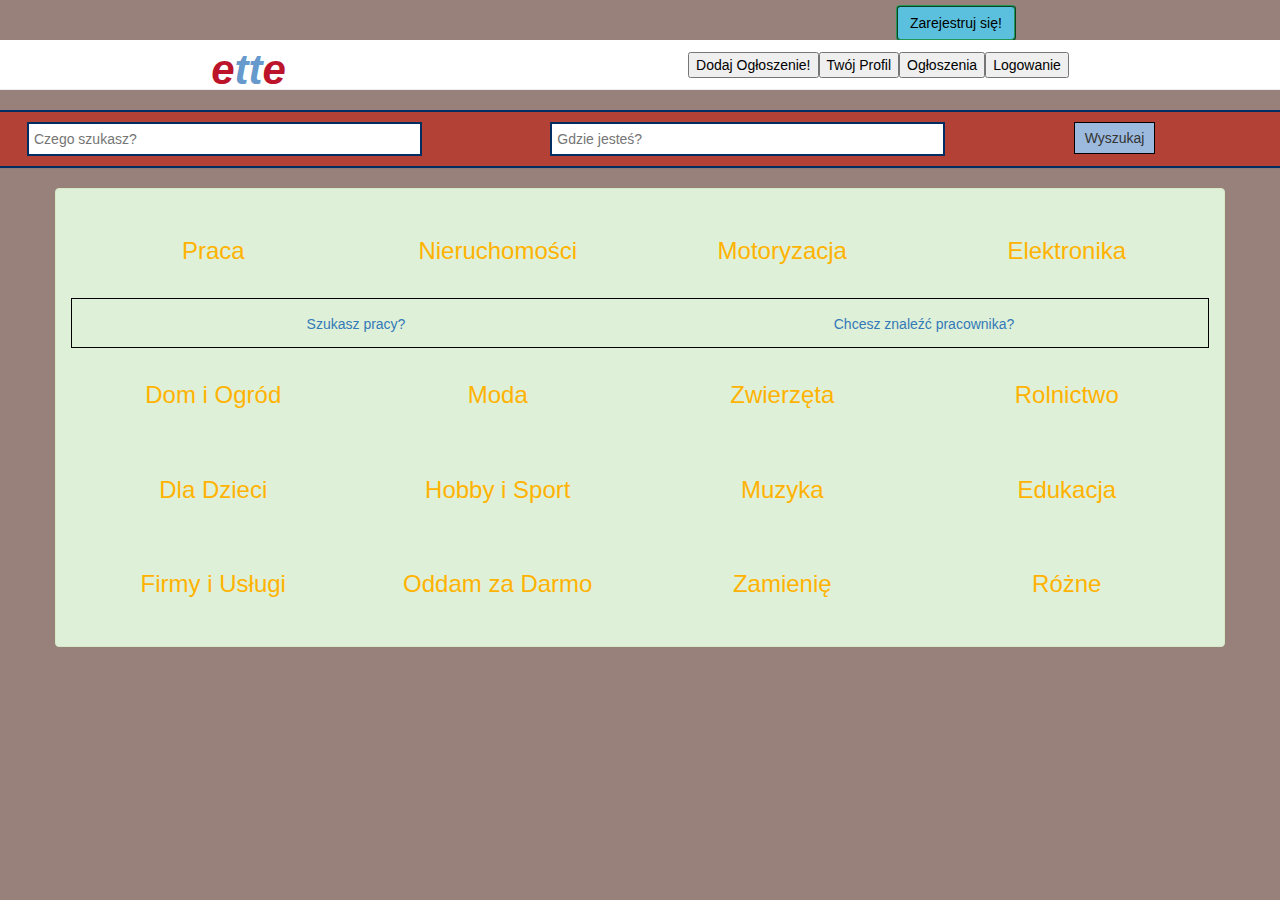
<file: index.html>
﻿<!DOCTYPE html>
<html>

<head>
  <title>  ette </title>
  <!-- BOOTSRAP & STUFF-->
  <link rel="stylesheet" href="https://maxcdn.bootstrapcdn.com/bootstrap/3.3.7/css/bootstrap.min.css">
  <script src="https://ajax.googleapis.com/ajax/libs/jquery/3.3.1/jquery.min.js"></script>
  <script src="https://maxcdn.bootstrapcdn.com/bootstrap/3.3.7/js/bootstrap.min.js"></script>
  <meta name="viewport" content="width=device-width, initial-scale=1">
  <!-- Back to normie bs -->
  <link rel="stylesheet" href="style.css">
  <link rel="stylesheet" href="index.css">
  <meta charset="utf-8">

  <meta name="viewport" content="width=device-width, initial-scale=1.0">
  <!-- Dropdown Script -->
  <script type="text/javascript" src="//ajax.googleapis.com/ajax/libs/jquery/1.10.2/jquery.min.js"></script>
</head>

<body>



  <a href="Register.html" class="btn btn-info btnhead register"  role="button">
    Zarejestruj się! </a>

<div = 'container'>

  <div class = "flexnav page-header">

      <div class =" logo">
        <a class="spanhelp" href="index.html" >
          <span style="color: #bc152b; ">e</span><!--
          --><span style="color: #6699cc; ">tt</span><!--
          --><span style="color: #bc152b; ">e</span>
         </a>
      </div>
      <div class="flexbtngrp ">
          <button> <a class="navA" href="AnnounAdd.html">Dodaj Ogłoszenie!</a> </button>
          <button> <a class="navA" href="Account.html">Twój Profil</a> </button>
          <button> <a class="navA" href="index.html">Ogłoszenia </a> </button>
          <button> <a class="navA" data-toggle="modal" data-target="#Login">Logowanie</a> </button>
      </div>


    </div>


    <!-- Modal -->
<div class="modal fade" id="Login" role="dialog">
<div class="modal-dialog">

<!-- Modal content-->
<div class="modal-content">
<div class="modal-header">
<button type="button" class="close" data-dismiss="modal">&times;</button>
<h4 class="modal-title">
  <div class =" logo-login">
    Logowanie w
    <a class="spanhelp" href="index.html" >
      <span style="color: #bc152b; ">e</span><!--
      --><span style="color: #6699cc; ">tt</span><!--
      --><span style="color: #bc152b; ">e</span>
     </a>
  </div>
</h4>
</div>
              <div class="modal-body">
               <form action="php/login.php" method="post">
                  Login / Email :<br>
                  <input type="text" name="login"><br>
                  Hasło :<br>
                  <input type="password" name="password"><br><br>
                  <input type="submit" value="Zaloguj">
                </form>
              </div>
<div class="modal-footer">
</div>
Testing
</div>

</div>
</div>


<!-- Modal END-->

<script>
function toggle_div_visibility(id)	{

	var divele = document.getElementById(id);

	if(divele.style.display == 'none')
			divele.style.display = 'flex';

	else
		divele.style.display = 'none';

}
</script>




        <div class = "panel panel-search row">
            <form>
                <div class="col-sm-5">
                  <input type="text" placeholder="Czego szukasz?" name="search"> </div>
                <div class="col-sm-5">
                  <input type="text" placeholder="Gdzie jesteś?" name="localisation"> </div>
                <div class="col-sm-2 ">
                  <input class="search" type="submit" value="Wyszukaj"> </div>
	    </form>
        </div>

        <div class="alert alert-success container">
          <!-- Wyróżnione -->

          <!-- Pierwszy Rząd -->
            <div class="box">
              <div class="categorybox">
                  <a onclick="toggle_div_visibility('praca');" class="categoryA" href="#">Praca </a>
              </div>
              <div class="categorybox">
                <a class="categoryA" href="php/search.php?kat=nieruchomości">Nieruchomości </a>
              </div>
              <div class="categorybox">
                  <a class="categoryA" href="php/search.php?kat=motoryzacja"> Motoryzacja </a>
              </div>
              <div class="categorybox">
                  <a class="categoryA" href="php/search.php?kat=elektronika"> Elektronika </a>
              </div>
            </div>
            <div class="hiddenbox" id="praca">
              <div class="pracabox">
                <a href="#"> Szukasz pracy? </a>
              </div>
              <div class="pracabox">
                <a href="#"> Chcesz znaleźć pracownika? </a>
              </div>
            </div>
            <!-- Drugi Rząd -->
            <div class="box">
              <div class="categorybox">
                  <a class="categoryA" href="php/search.php?kat=domiogrod"> Dom i Ogród </a>
              </div>
              <div class="categorybox">
                  <a class="categoryA" href="php/search.php?kat=moda"> Moda </a>
              </div>
              <div class="categorybox">
                  <a class="categoryA" href="php/search.php?kat=zwierzeta"> Zwierzęta </a>
              </div>
              <div class="categorybox">
                  <a class="categoryA" href="php/search.php?kat=rolnictwo"> Rolnictwo </a>
              </div>
            </div>
            <!-- Trzeci Rząd -->
            <div class="box">
              <div class="categorybox">
                  <a class="categoryA" href="php/search.php?kat=dzieci"> Dla Dzieci </a>
              </div>
              <div class="categorybox">
                  <a class="categoryA" href="php/search.php?kat=hobbyisport"> Hobby i Sport </a>
              </div>
              <div class="categorybox">
                  <a class="categoryA" href="php/search.php?kat=muzyka"> Muzyka </a>
              </div>
              <div class="categorybox">
                <a class="categoryA" href="php/search.php?kat=edukacja"> Edukacja </a>
              </div>
            </div>
            <!-- Czwarty Rząd -->
            <div class="box">
              <div class="categorybox">
                <a class="categoryA" href="php/search.php?kat=firmyiuslugi"> Firmy i Usługi </a>
              </div>
              <div class="categorybox">
                <a class="categoryA" href="php/search.php?kat=free"> Oddam za Darmo </a>
              </div>
              <div class="categorybox">
                <a class="categoryA" href="php/search.php?kat=zamienie"> Zamienię </a>
              </div>
              <div class="categorybox">
                <a class="categoryA" href="php/search.php?kat=rozne"> Różne </a>
              </div>
            </div>

        </div>



    </div>





</body>

</html>
</file>
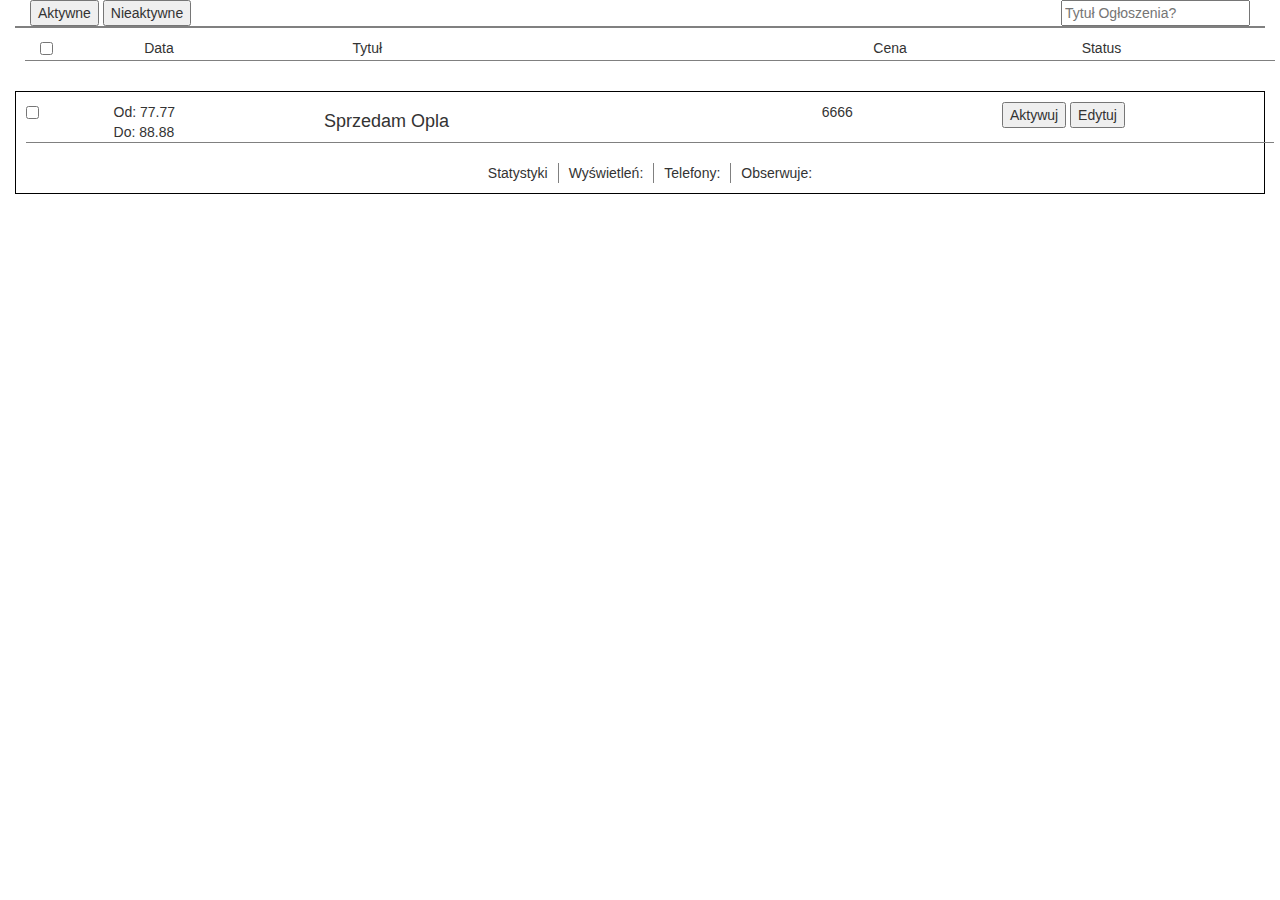
<file: adds.html>
<!DOCTYPE html>
<html>

<head>
  <title>  ette </title>
  <!-- BOOTSRAP & STUFF-->
  <link rel="stylesheet" href="https://maxcdn.bootstrapcdn.com/bootstrap/3.3.7/css/bootstrap.min.css">
  <script src="https://ajax.googleapis.com/ajax/libs/jquery/3.3.1/jquery.min.js"></script>
  <script src="https://maxcdn.bootstrapcdn.com/bootstrap/3.3.7/js/bootstrap.min.js"></script>
  <meta name="viewport" content="width=device-width, initial-scale=1">
  <!-- Back to normie bs -->
  <link rel="stylesheet" href="adds.css">

  <meta charset="utf-8">
</head>

<body>

  <div class="container ">
    <div class="header">

      <div class="col-sm-6">
          <button> Aktywne </button>
          <button> Nieaktywne </button>
      </div>

      <div class="col-sm-6 search">
          <input type="text" class="search"
          placeholder="Tytuł Ogłoszenia?" name="search">
      </div>
    </div>

    <div class="addhead">
      <div class="col-sm-1">
        <input type="checkbox" name="checkall">
      </div>
      <div class="col-sm-2">
      Data
      </div>
      <div class="col-sm-5">
      Tytuł
      </div>
      <div class="col-sm-2">
      Cena
      </div>
      <div class="col-sm-2">
      Status
      </div>
    </div>

      <div class="add">
        <div class="addbody">
          <div class="check">
            <input type="checkbox" name="checkadd">
          </div>
          <div class="date">
            Od: 77.77 <br>
            Do: 88.88
          </div>
          <div class="title">
            <h4> Sprzedam Opla </h4>
          </div>
          <div class="price">
            6666
          </div>
          <div class="status">
            <button> Aktywuj </button>
            <button> Edytuj </button>
          </div>
        </div>

        <div class="addfoot">
          <div
          style="padding: 0px 10px; border-right: 1px solid gray;">
            Statystyki
          </div>
          <div
          style="padding: 0px 10px; border-right: 1px solid gray;">
            Wyświetleń:
          </div>
          <div
          style="padding: 0px 10px; border-right: 1px solid gray;">
            Telefony:
          </div>
          <div style="padding: 0px 10px;">
            Obserwuje:
          </div>
        </div>

      </div>
</body>

</html>
</file>
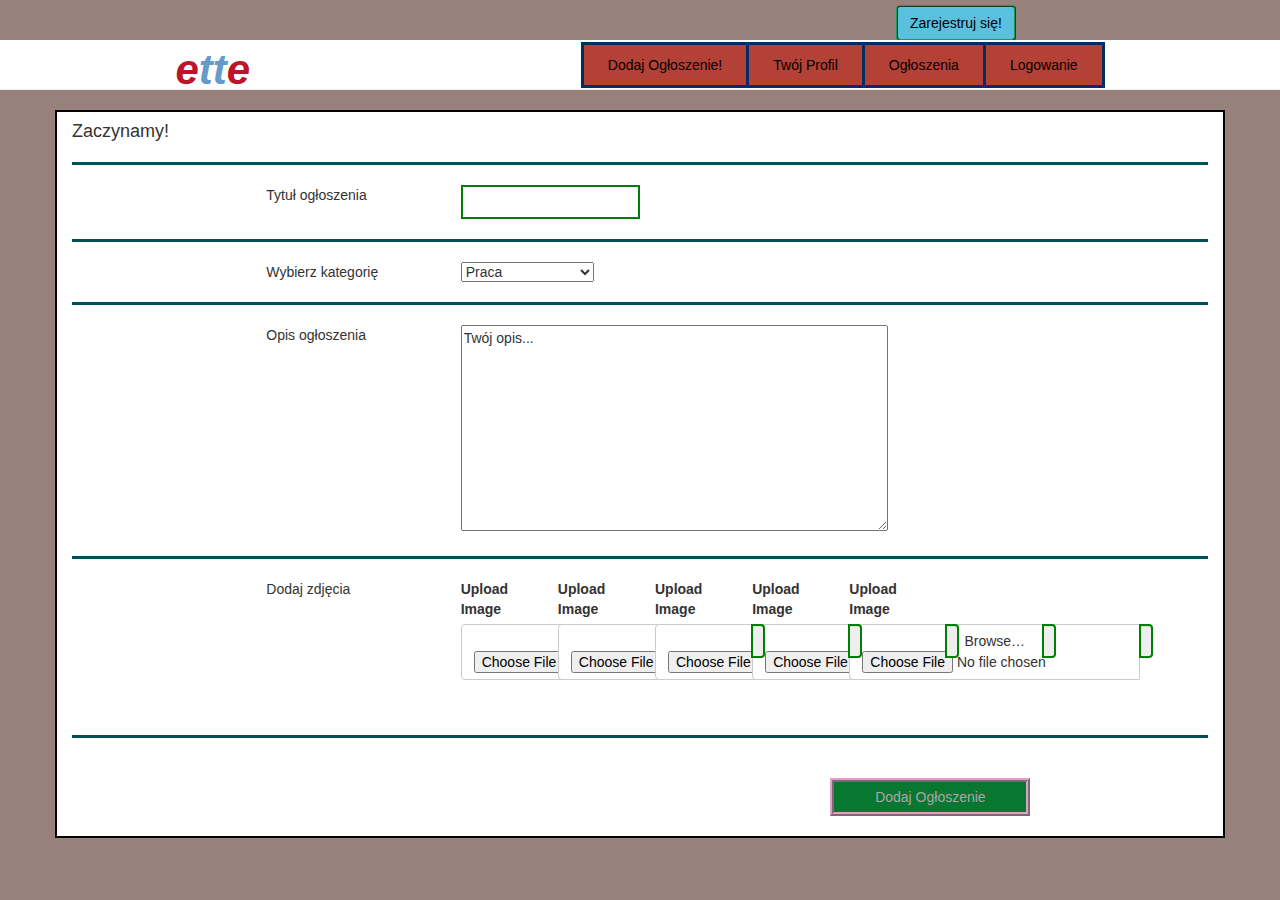
<file: AnnounAdd.html>
<!DOCTYPE html>
<html>

<head>
  <title>  ette </title>
  <!-- BOOTSRAP & STUFF-->
  <link rel="stylesheet" href="https://maxcdn.bootstrapcdn.com/bootstrap/3.3.7/css/bootstrap.min.css">
  <script src="https://ajax.googleapis.com/ajax/libs/jquery/3.3.1/jquery.min.js"></script>
  <script src="https://maxcdn.bootstrapcdn.com/bootstrap/3.3.7/js/bootstrap.min.js"></script>
  <meta name="viewport" content="width=device-width, initial-scale=1">
  <script src="AnnounAdd.js"></script>
  <!-- Back to normie bs -->
  <link rel="stylesheet" href="styleAnnon.css">
  <link rel="stylesheet" href="style.css">
  <meta charset="utf-8">
</head>

<body>

  <a href="Register.html" class="btn btn-info btnhead register"  role="button">
    Zarejestruj się! </a>

    <div class = "flexnav page-header">

      <div class =" logo">
        <a class="spanhelp" href="index.html" >
          <span style="color: #bc152b; ">e</span><!--
          --><span style="color: #6699cc; ">tt</span><!--
          --><span style="color: #bc152b; ">e</span>
         </a>
      </div>
      <div class="btn-group flexbtngrp ">
          <button> <a class="navA" href="AnnounAdd.html" >Dodaj Ogłoszenie!</a> </button>
          <button> <a class="navA" href="Account.html"> Twój Profil </a> </button>
          <button> <a class="navA" href="index.html"> Ogłoszenia </a> </button>
          <button> <a class="navA" data-toggle="modal" data-target="#Login">Logowanie </a> </button>
      </div>


    </div>

	    <!-- Modal -->
<div class="modal fade" id="Login" role="dialog">
<div class="modal-dialog">

<!-- Modal content-->
<div class="modal-content">
<div class="modal-header">
<button type="button" class="close" data-dismiss="modal">&times;</button>
<h4 class="modal-title">
  <div class =" logo-login">
    Logowanie w
    <a class="spanhelp" href="index.html" >
      <span style="color: #bc152b; ">e</span><!--
      --><span style="color: #6699cc; ">tt</span><!--
      --><span style="color: #bc152b; ">e</span>
     </a>
  </div>
</h4>
</div>
              <div class="modal-body">
               <form action="php/login.php" method="post">
                  Login / Email :<br>
                  <input type="text" name="login"><br>
                  Hasło :<br>
                  <input type="password" name="password"><br><br>
                  <input type="submit" value="Zaloguj">
                </form>
              </div>
<div class="modal-footer">
</div>
Testing
</div>

</div>
</div>

</div>

<!-- Modal END-->

    <div class="container main">

      <h4 align="left"> Zaczynamy! </h4>
                                  <hr class="HRanon">
	<div class="row">
			<form action="">
      <div class="col-xs-2"></div>
      <div class="col-xs-2">
        Tytuł ogłoszenia
        </div>
      <div class="col-xs-4">
      	<input type="text" name="AddTitle">
      </div>

      <div class="col-xs-4"></div>
	</div>

                                  <hr class="HRanon">
    <div class="row">
	  <div class="col-xs-2"></div>
      <div class="col-xs-2">
        Wybierz kategorię

		</div>
      <div class="col-xs-4">
	          <select name="Category">
          <option value="Praca">Praca</option>
          <option value="Nieruchomości">Nieruchomości</option>
          <option value="Motoryzacja">Motoryzacja</option>
          <option value="Elektronika">Elektronika</option>
          <option value="Dom i Ogród">Dom i Ogród</option>
          <option value="Moda">Moda</option>
          <option value="Zwierzęta">Zwierzęta</option>
          <option value="Rolnictwo">Rolnictwo</option>
          <option value="Dla Dzieci">Dla Dzieci</option>
          <option value="Hobby i Sport">Hobby i Sport</option>
          <option value="Muzyka">Muzyka</option>
          <option value="Edukacja">Edukacja</option>
          <option value="Firmy i Usługi">Firmy i Usługi</option>
          <option value="Oddam za Darmo">Oddam za Darmo</option>
          <option value="Zamienię">Zamienię</option>
          <option value="Różne">Różne</option>
        </select>
	  </div>
      <div class="col-xs-4"></div>
	</div>
	                                <hr class="HRanon">
	<div class="row">
	  <div class="col-xs-2">
	  </div>
	  <div class="col-xs-2">
	  Opis ogłoszenia
	  </div>
	  <div class="col-xs-2">
		<textarea rows="10" cols="50" >Twój opis...</textarea>
	  </div>
	  <div class="col-xs-2">
	  </div>
	  <div class="col-xs-2">
	  </div>
	  <div class="col-xs-2">
	  </div>
	</div>
	                               <hr class="HRanon">
	<div class="row">
	  <div class="col-xs-2">

	  </div>
	  <div class="col-xs-2">
	  Dodaj zdjęcia
	  </div>
	  <div class="col-xs-1">
      <div class="form-group">
           <label>Upload Image</label>
           <div class="input-group">
               <span class="input-group-btn">
                   <span class="btn btn-default btn-file">
                       Browse… <input type="file" id="imgInp">
                   </span>
               </span>
               <input type="text" class="form-control" readonly>
           </div>
           <img id='img-upload'/>
       </div>
	  </div>
	  <div class="col-xs-1">
      <div class="form-group">
          <label>Upload Image</label>
          <div class="input-group">
              <span class="input-group-btn">
                  <span class="btn btn-default btn-file">
                      Browse… <input type="file" id="imgInp">
                  </span>
              </span>
              <input type="text" class="form-control" readonly>
          </div>
          <img id='img-upload'/>
      </div>
	  </div>
	  <div class="col-xs-1">
      <div class="form-group">
          <label>Upload Image</label>
          <div class="input-group">
              <span class="input-group-btn">
                  <span class="btn btn-default btn-file">
                      Browse… <input type="file" id="imgInp">
                  </span>
              </span>
              <input type="text" class="form-control" readonly>
          </div>
          <img id='img-upload'/>
      </div>
	  </div>
	  <div class="col-xs-1">
      <div class="form-group">
          <label>Upload Image</label>
          <div class="input-group">
              <span class="input-group-btn">
                  <span class="btn btn-default btn-file">
                      Browse… <input type="file" id="imgInp">
                  </span>
              </span>
              <input type="text" class="form-control" readonly>
          </div>
          <img id='img-upload'/>
      </div>
	  </div><div class="col-xs-1">
      <div class="form-group">
          <label>Upload Image</label>
          <div class="input-group">
              <span class="input-group-btn">
                  <span class="btn btn-default btn-file">
                      Browse… <input type="file" id="imgInp">
                  </span>
              </span>
              <input type="text" class="form-control" readonly>
          </div>
          <img id='img-upload'/>
      </div>
	  </div>
	</div>
	                                    <hr class="HRanon">
  <!-- Data Collecting -->

  <input type="submit" value="Dodaj Ogłoszenie">
        </form>


    </div>


</body>

</html>
</file>
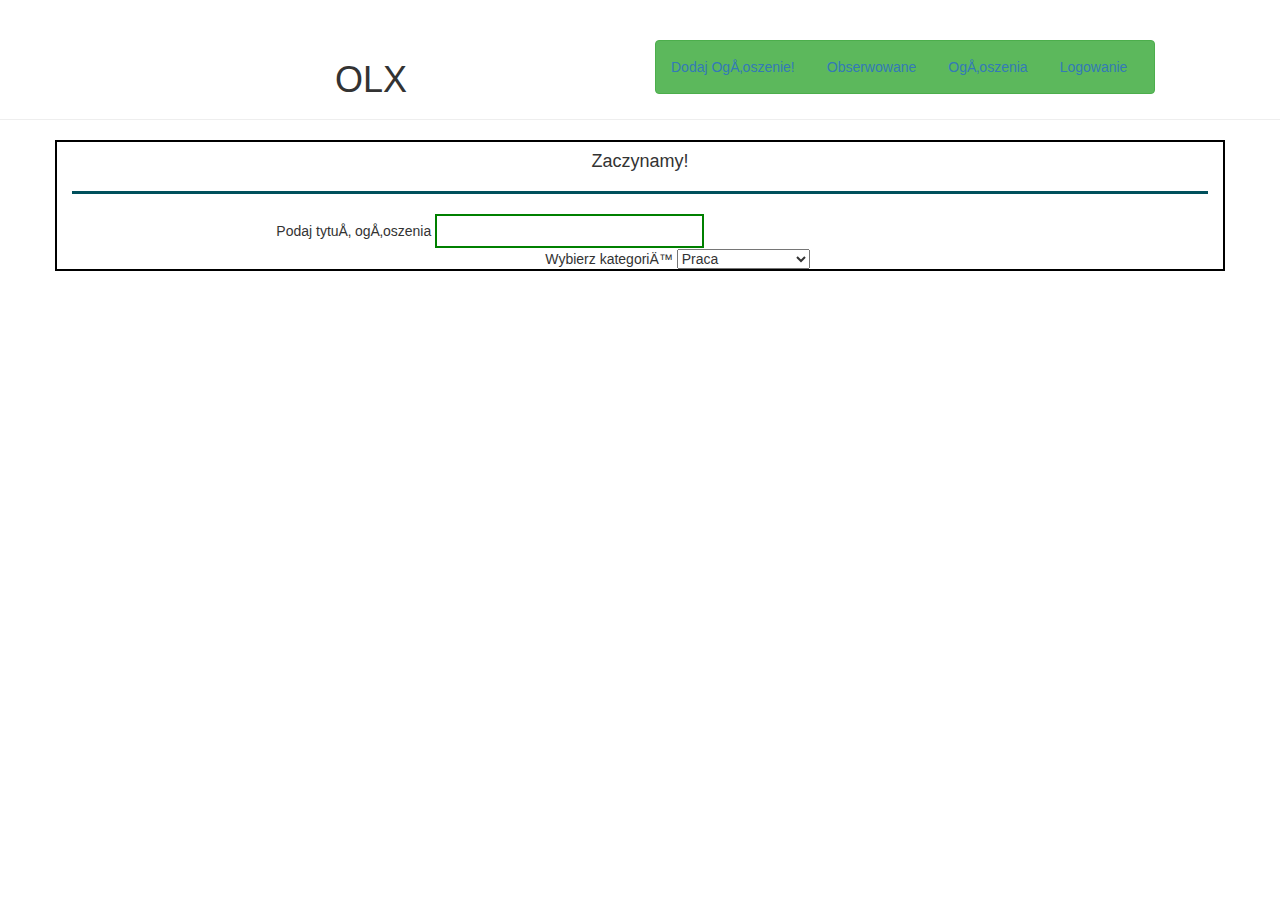
<file: AnnouncementAdd.html>
<!DOCTYPE html>
<html>

<head>
  <title>  OLX Bis </title>
  <!-- BOOTSRAP & STUFF-->
  <link rel="stylesheet" href="https://maxcdn.bootstrapcdn.com/bootstrap/3.3.7/css/bootstrap.min.css">
  <script src="https://ajax.googleapis.com/ajax/libs/jquery/3.3.1/jquery.min.js"></script>
  <script src="https://maxcdn.bootstrapcdn.com/bootstrap/3.3.7/js/bootstrap.min.js"></script>
  <meta name="viewport" content="width=device-width, initial-scale=1">
  <!-- Back to normie bs -->
  <link rel="stylesheet" href="styleAnnon.css"
  <meta charset="utf-8">
</head>

<body>

  <div class = "container-fluid page-header row">



      <div class ="col-xs-3"></div>
      <h1 class ="col-xs-3"> OLX </h1>
      <div  class ="col-xs-6 ">
        <ul class="nav nav-pills btn btn-md btn-success  btnhead">
          <li> <a class="navA" href="AnnouncementAdd.html" >Dodaj Ogłoszenie!</a> </li>
          <li> <a class="navA" href="#"> Obserwowane </a> </li>
          <li> <a class="navA" href="index.html"> Ogłoszenia </a> </li>
          <li> <a class="navA" data-toggle="modal" data-target="#Login">Logowanie </a> </li>
        </ul>
      </div>

    </div>

    <div class="container main">

      <h4 align="center"> Zaczynamy! </h4>
      <hr class="HRanon">
      <div class="col-xs-2"></div>
      <form class="col-xs-6" action="">
        Podaj tytuł ogłoszenia <input type="text" name="AddTitle">
      <div class="col-xs-4"></div>
      <div class="row"></div>
      <div class="col-xs-2"></div>
        Wybierz kategorię
        <select name="Category">
          <option value="Praca">Praca</option>
          <option value="Nieruchomości">Nieruchomości</option>
          <option value="Motoryzacja">Motoryzacja</option>
          <option value="Elektronika">Elektronika</option>
          <option value="Dom i Ogród">Dom i Ogród</option>
          <option value="Moda">Moda</option>
          <option value="Zwierzęta">Zwierzęta</option>
          <option value="Rolnictwo">Rolnictwo</option>
          <option value="Dla Dzieci">Dla Dzieci</option>
          <option value="Hobby i Sport">Hobby i Sport</option>
          <option value="Muzyka">Muzyka</option>
          <option value="Edukacja">Edukacja</option>
          <option value="Firmy i Usługi">Firmy i Usługi</option>
          <option value="Oddam za Darmo">Oddam za Darmo</option>
          <option value="Zamienię">Zamienię</option>
          <option value="Różne">Różne</option>
        </select>
      <div class="col-xs-4"></div>


      </form>
    </div>


</body>

</html>
</file>
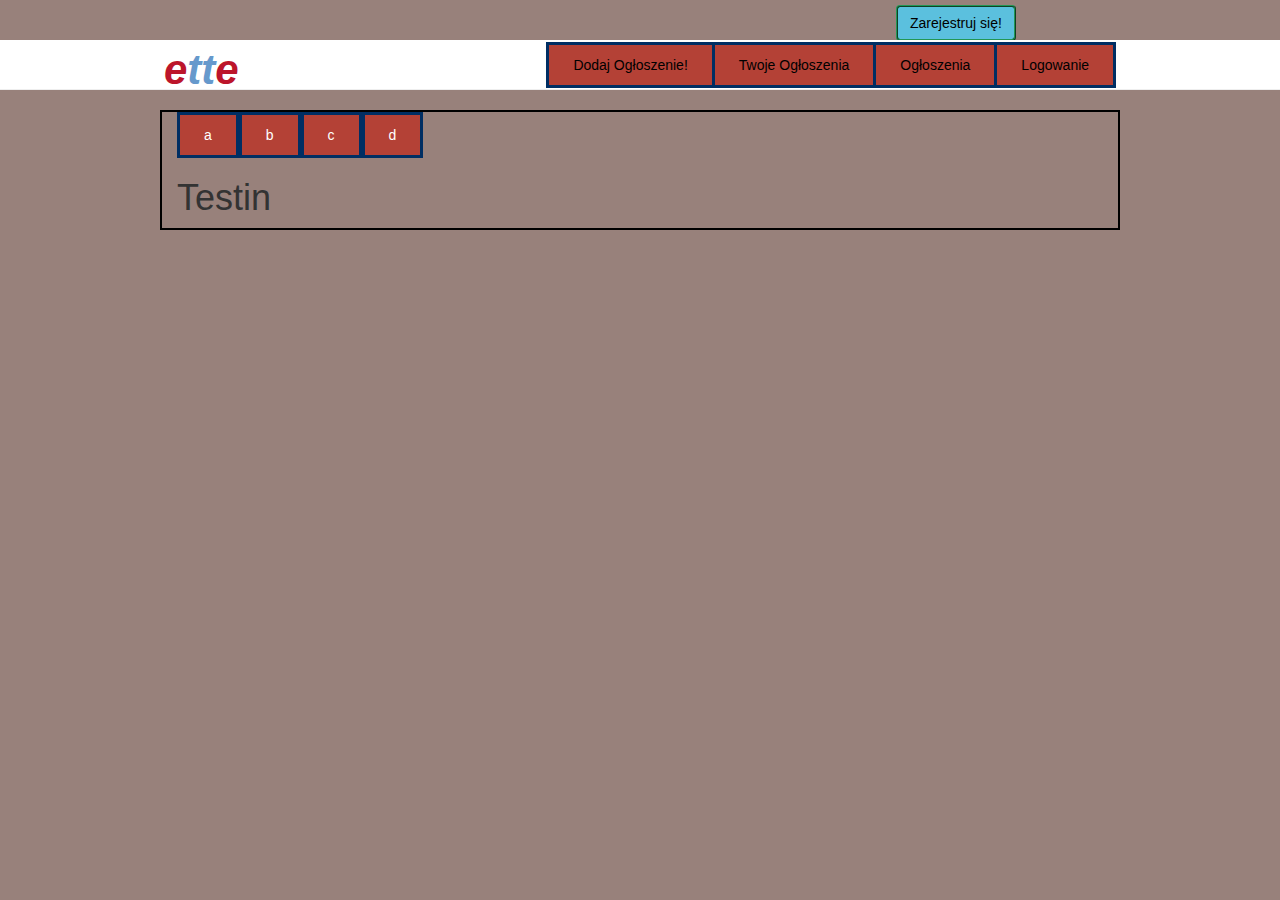
<file: AnnounManag.html>
<!DOCTYPE html>
<html>

<head>
  <title>  ette </title>
  <!-- BOOTSRAP & STUFF-->
  <link rel="stylesheet" href="https://maxcdn.bootstrapcdn.com/bootstrap/3.3.7/css/bootstrap.min.css">
  <script src="https://ajax.googleapis.com/ajax/libs/jquery/3.3.1/jquery.min.js"></script>
  <script src="https://maxcdn.bootstrapcdn.com/bootstrap/3.3.7/js/bootstrap.min.js"></script>
  <meta name="viewport" content="width=device-width, initial-scale=1">
  <!-- Back to normie bs -->
  <link rel="stylesheet" href="style.css">
  <link rel="stylesheet" href="AnnounManag.css">
  <meta charset="utf-8">
</head>

<body>




  <a href="Register.html" class="btn btn-info btnhead register"  role="button">
    Zarejestruj się! </a>



  <div class = "flexnav page-header">

      <div class =" logo">
        <a class="spanhelp" href="index.html" >
          <span style="color: #bc152b; ">e</span><!--
          --><span style="color: #6699cc; ">tt</span><!--
          --><span style="color: #bc152b; ">e</span>
         </a>
      </div>
      <div class="btn-group flexbtngrp ">
          <button> <a class="navA" href="AnnounAdd.html" >Dodaj Ogłoszenie!</a> </button>
          <button> <a class="navA" href="AnnounManag.html"> Twoje Ogłoszenia </a> </button>
          <button> <a class="navA" href="index.html"> Ogłoszenia </a> </button>
          <button> <a class="navA" data-toggle="modal" data-target="#Login">Logowanie </a> </button>
      </div>


    </div>


    <!-- Modal -->
<div class="modal fade" id="Login" role="dialog">
<div class="modal-dialog">

<!-- Modal content-->
<div class="modal-content">
<div class="modal-header">
<button type="button" class="close" data-dismiss="modal">&times;</button>
<h4 class="modal-title">
  <div class =" logo-login">
    Logowanie w
    <a class="spanhelp" href="index.html" >
      <span style="color: #bc152b; ">e</span><!--
      --><span style="color: #6699cc; ">tt</span><!--
      --><span style="color: #bc152b; ">e</span>
     </a>
  </div>
</h4>
</div>
              <div class="modal-body">
               <form action="php/login.php" method="post">
                  Login / Email :<br>
                  <input type="text" name="login"><br>
                  Hasło :<br>
                  <input type="password" name="password"><br><br>
                  <input type="submit" value="Zaloguj">
                </form>
              </div>
<div class="modal-footer">
</div>
Testing
</div>

</div>
</div>



<!-- Modal END-->



  <div class="container">
      <div class = "flexmanag" >
            <button> a </button>
            <button> b </button>
            <button> c </button>
            <button> d </button>
      </div>

    <h1> Testin </h1>

  </div>






</body>

</html>
</file>
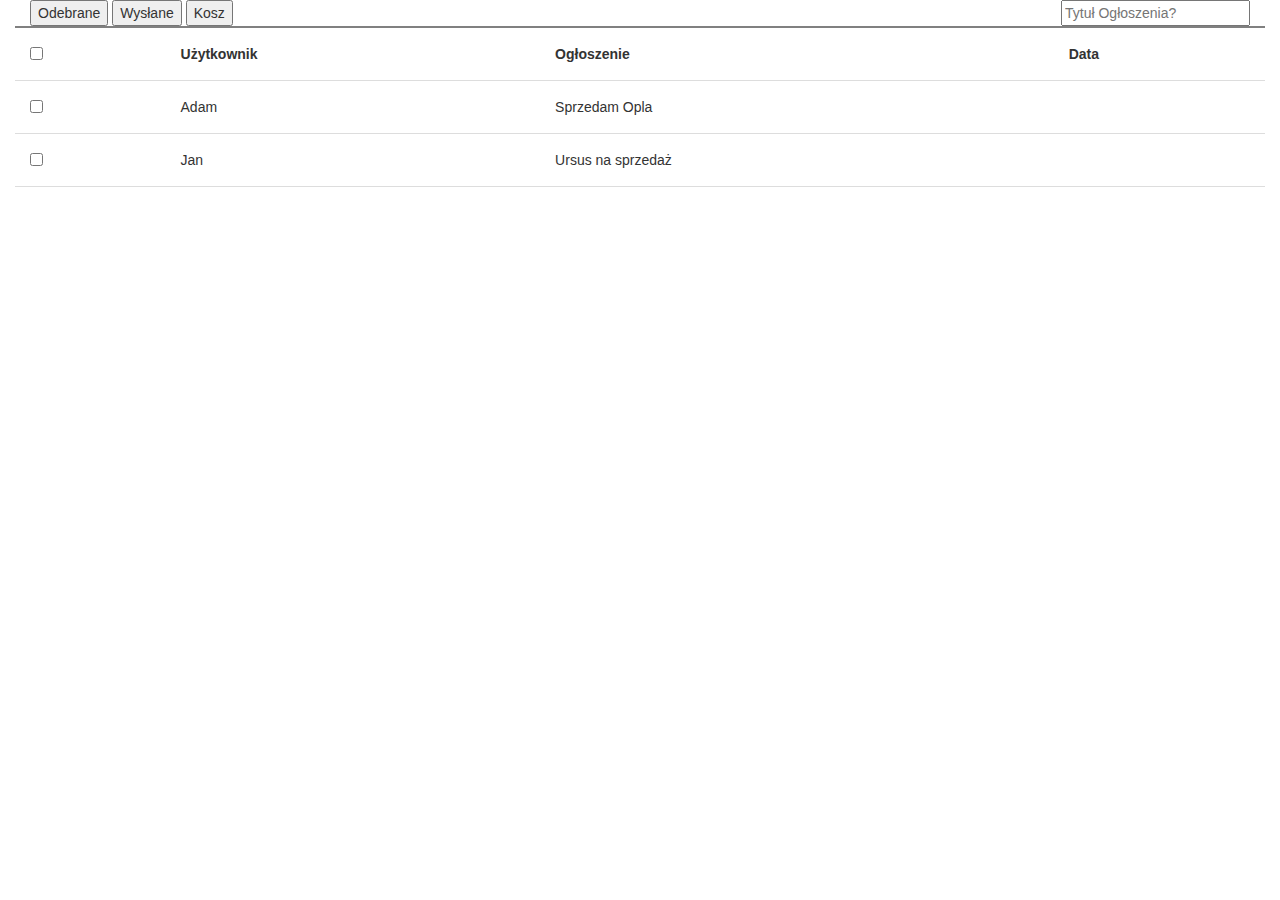
<file: answers.html>
<!DOCTYPE html>
<html>

<head>
  <title>  ette </title>
  <!-- BOOTSRAP & STUFF-->
  <link rel="stylesheet" href="https://maxcdn.bootstrapcdn.com/bootstrap/3.3.7/css/bootstrap.min.css">
  <script src="https://ajax.googleapis.com/ajax/libs/jquery/3.3.1/jquery.min.js"></script>
  <script src="https://maxcdn.bootstrapcdn.com/bootstrap/3.3.7/js/bootstrap.min.js"></script>
  <meta name="viewport" content="width=device-width, initial-scale=1">
  <!-- Back to normie bs -->
  <link rel="stylesheet" href="answers.css">

  <meta charset="utf-8">
</head>

<body>

  <div class="container ">
    <div class="header">

      <div class="col-sm-6">
          <button> Odebrane </button>
          <button> Wysłane </button>
          <button> Kosz </button>
      </div>

      <div class="col-sm-6 search">
          <input type="text" class="search"
          placeholder="Tytuł Ogłoszenia?" name="searchadd">
      </div>
    </div>

    <div class="table">
      <table width="100%">
	<thead>
		<tr>
			<th><input type="checkbox" name="checkall" value="all"></th>
			<th>Użytkownik</th>
			<th>Ogłoszenie</th>
			<th>Data</th>
		</tr>
	</thead>
	<tbody>
		<tr>
			<td><input type="checkbox" name="check1" value="test"></td>
			<td>Adam</td>
			<td>Sprzedam Opla</td>
			<td></td>
		</tr>
		<tr> <a href="#">
			<td><input type="checkbox" name="check2" value="test2"></td>
			<td>Jan</td>
			<td>Ursus na sprzedaż</td>
			<td></td> </a>
		</tr>
	</tbody>
      </table>
    </div>


  </div>
</body>

</html>
</file>
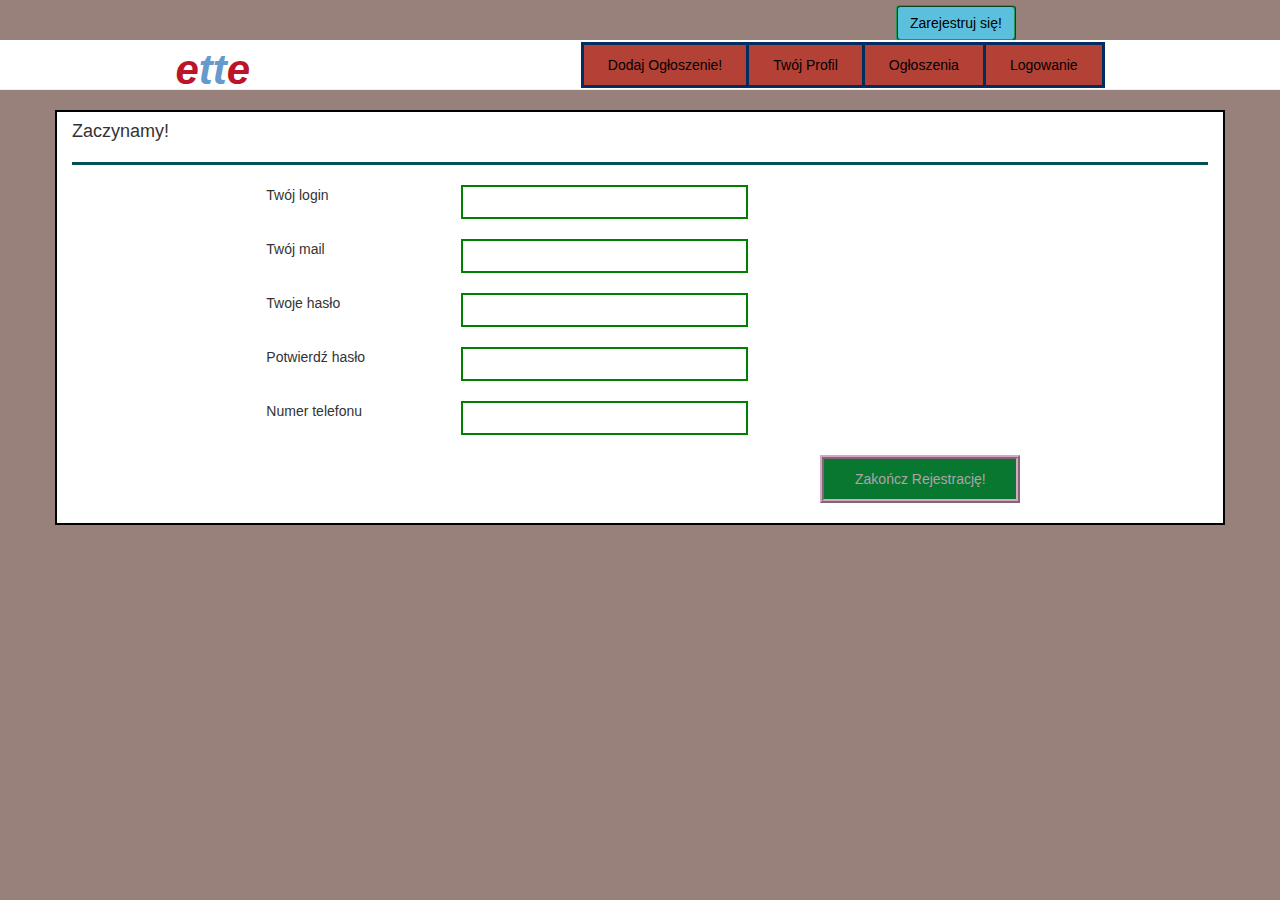
<file: Register.html>
<!DOCTYPE html>
<html>

<head>
  <title>  ette </title>
  <!-- BOOTSRAP & STUFF-->
  <link rel="stylesheet" href="https://maxcdn.bootstrapcdn.com/bootstrap/3.3.7/css/bootstrap.min.css">
  <script src="https://ajax.googleapis.com/ajax/libs/jquery/3.3.1/jquery.min.js"></script>
  <script src="https://maxcdn.bootstrapcdn.com/bootstrap/3.3.7/js/bootstrap.min.js"></script>
  <meta name="viewport" content="width=device-width, initial-scale=1">
  <!-- Back to normie bs -->
  <link rel="stylesheet" href="style.css">
  <link rel="stylesheet" href="styleReg.css">
  <meta charset="utf-8">
</head>

<body>


    <a href="Register.html" class="btn btn-info btnhead register"  role="button">
      Zarejestruj się! </a>


       <div class = "flexnav page-header">

      <div class =" logo">
        <a class="spanhelp" href="index.html" >
          <span style="color: #bc152b; ">e</span><!--
          --><span style="color: #6699cc; ">tt</span><!--
          --><span style="color: #bc152b; ">e</span>
         </a>
      </div>
      <div class="btn-group flexbtngrp ">
          <button> <a class="navA" href="AnnounAdd.html" >Dodaj Ogłoszenie!</a> </button>
          <button> <a class="navA" href="Account.html"> Twój Profil </a> </button>
          <button> <a class="navA" href="index.html"> Ogłoszenia </a> </button>
          <button> <a class="navA" data-toggle="modal" data-target="#Login">Logowanie </a> </button>
      </div>


    </div>

    <!-- Modal -->
<div class="modal fade" id="Login" role="dialog">
<div class="modal-dialog">

<!-- Modal content-->
<div class="modal-content">
<div class="modal-header">
<button type="button" class="close" data-dismiss="modal">&times;</button>
<h4 class="modal-title">
  <div class =" logo-login">
    Logowanie w
    <a class="spanhelp" href="index.html" >
      <span style="color: #bc152b; ">e</span><!--
      --><span style="color: #6699cc; ">tt</span><!--
      --><span style="color: #bc152b; ">e</span>
     </a>
  </div>
</h4>
</div>
              <div class="modal-body">
               <form action="php/login.php" method="post">
                  Login / Email :<br>
                  <input type="text" name="login"><br>
                  Hasło :<br>
                  <input type="password" name="password"><br><br>
                  <input type="submit" value="Zaloguj">
                </form>
              </div>
<div class="modal-footer">
</div>
Testing
</div>

</div>
</div>

</div>

<!-- Modal END-->


<div class="container main">

  <h4 align="left"> Zaczynamy! </h4>
                              <hr class="HRanon">
   <form action="php/registration.php" method="post">
<div class="row">

  <div class="col-xs-2"></div>
  <div class="col-xs-2">
    Twój login
    </div>
  <div class="col-xs-4">
    <input type="text" name="RegLogin">
  </div>

  <div class="col-xs-4"></div>

</div>

<br>

<div class="row">

  <div class="col-xs-2"></div>
  <div class="col-xs-2">
    Twój mail
    </div>
  <div class="col-xs-4">
    <input type="text" name="RegMail">
  </div>

  <div class="col-xs-4"></div>
</div>

<br>

<div class="row">

  <div class="col-xs-2"></div>
  <div class="col-xs-2">
    Twoje hasło
    </div>
  <div class="col-xs-4">
    <input type="password" name="RegPasswd">
  </div>

  <div class="col-xs-4"></div>
</div>

<br>


<div class="row">

  <div class="col-xs-2"></div>
  <div class="col-xs-2">
    Potwierdź hasło
    </div>
  <div class="col-xs-4">
    <input type="password" name="RegPasswd2">
  </div>

  <div class="col-xs-4"></div>
</div>

<br>

<div class="row">
  <div class="col-xs-2"></div>
  <div class="col-xs-2">
    Numer telefonu
    </div>
  <div class="col-xs-4">
    <input type="password" name="RegPhone">
  </div>

  <div class="col-xs-4"></div>
</div>

<input type="submit" value="Zakończ Rejestrację!">
</form>
</div>
</body>

</html>
</file>
<file: style.css>
body {
background-color: #98817b;
}
a span {
  display: inline-block;
}

.modal-content{

}

.modal-header {

}

.modal-body {
  background-color: navy;
}

.modal-footer {

}

.logo {
  font-size: 42px;
  font-weight: bold;
  font-style: italic;
  max-height: 50px;
}

.logo-login {
  font-size: 24px;
  font-weight: bold;
  font-style: italic;
  max-height: 50px;
}

.page-header {
  background-color: white;
  position: relative;
  height: 50px;
  width: 100%;
  padding: 10px 10px;
  align-self:  center;
}

.flexnav{
  display: flex;
  flex-wrap: nowrap;
  justify-content: space-around;
  align-items: center;
}

.flexbtngrp{
  display: flex;
  justify-content: flex-end;
  align-items: center;
}

.navA{
flex: 1 2 content;
color: black;
max-height: 50px;
align-self: center;
}



.btn-group button {
    background-color: #b44136; /* Green background */
    border: 3px solid #002e63; /* Green border */
    color: white; /* White text */
    padding: 10px 24px; /* Some padding */
    cursor: pointer; /* Pointer/hand icon */
    float: right; /* Float the buttons side by side */
    min-height: auto;
    max-height: 50px;
}

.btn-group button:not(:last-child) {
    border-right: none; /* Prevent double borders */
}

/* Clear floats (clearfix hack) */
.btn-group:after {
    content: "";
    clear: both;
    display: table;
}

/* Add a background color on hover */
.btn-group button:hover {
  transition: all 0.6s ease;
    background-color: #9cbadd;
}

.register {
  position: fixed;
  left: 70%;
}

.panel-search{
  background-color: #b44136;
  padding: 10px 25px;
  border: 2px solid #002e63;
}

.search{
  background-color: #9cbadd;
  transition: all 0.4s ease;
  border: 1px solid black;
}

.btnhead {
position: absolute;
top: 5px;
border: 2px ridge #229655;
color: black;
}

.search:hover{
  background-color: #98ff98;
  transition: all 0.4s ease;
  border: 1px solid black;
}
</file>
<file: index.css>
input[type=text] {
  padding: 5px;
  border: 2px solid #002e63;
  width: 80%
}

input[type=password] {
  padding: 5px;
  border: 2px solid #002e63;
  width: 80%
}

input[type=submit] {
  padding: 5px 10px;
  max-width: 150px;
}

.categoryA{
  color: #ffb300;
  font-size: 24px;
  font-strenght: bold;
}

.categorybox{
  padding: 30px 40px;
  width: 25%;
  text-align: center;
  flex-shrink: 0;
}

.container{
  display: flex;
  flex-direction: column;
  justify-content: flex-start;
}

.box{
  display: flex;
  justify-content: space-evenly;
}

.hiddenbox{
  border: 1px solid black;
}

#praca{
  display: flex;
  height: 50px;
}

.pracabox {
  margin: 15px;
  width: 50%;
  flex-grow: 1;
  text-align: center;
}

footer{
  height: 15%;
  background-color: white;
  position: absolute;
  bottom: auto;
}


/* Dropdown */
</file>
<file: adds.css>
.container {
  display: flex;
  justify-content: flex-start;
  flex-direction: column;
  width: 100%;
}

.header{
display: flex;
border-bottom: 2px solid gray;
align-items: flex-start;
}

.search{
  display: flex;
  justify-content: flex-end;
}

.add {
  display: flex;
  flex-direction: column;
  margin-top: 20px;
  border: 1px solid black;
}

.addhead{

margin: 10px;
border-bottom: 1px solid gray;
width: 100%;
}

.addbody {
display: flex;
flex-direction: row;
justify-content: space-evenly;
margin: 10px;
border-bottom: 1px solid gray;
width: 100%;
}

.check {
flex-grow: 1;
}

.date {
flex-grow: 2;
}

.title {
flex-grow: 5;
}

.price {
flex-grow: 2;
}

.status {
flex-grow: 2;
}

.addfoot{
  display: flex;
  flex-direction: row;
  justify-content: center;
margin: 10px;
width: 100%;
}
.adfooterdata{
  padding: 0px 10px; border-right: 1px solid gray;
}
</file>
<file: styleAnnon.css>
.main {
border: 2px solid black;
background-color: white;
}

.HRanon{
  height: 2px;
  background-color: #00505c;
  color: #00505c;
  border-color: #00505c;
}

input[type=text] {
  padding: 5px;
  border: 2px solid #008000;
  width: 50%
}

input[type=submit] {
  color: #b2a2ac;
  background-color: #087830;
  border: 4px ridge #d6a6c4;
  padding: 5px 10px;
  margin: 20px 20px;
  width: 200px;
  position: relative;
  left: 65%;
}

input[type=password] {
  padding: 5px;
  border: 2px solid #008000;
  width: 80%
}
</file>
<file: AnnounManag.css>
.container {
  max-width: 75%;
  border: 2px solid black;
}

.flexmanag{
  display: flex;
  flex-wrap: nowrap;
  justify-content: flex-start;
  align-items: center;
}

.flex{
flex: 1 2 content;
color: black;
max-height: 50px;
align-self: inherit;
}

button {
  background-color: #b44136; /* Green background */
  border: 3px solid #002e63; /* Green border */
  color: white; /* White text */
  padding: 10px 24px; /* Some padding */
  cursor: pointer; /* Pointer/hand icon */
  float:right; /* Float the buttons side by side */
  min-height: auto;
  max-height: 50px;
}
</file>
<file: answers.css>
body {
  background-color: white;
  margin: 0px;
  padding: 0px;
}

.container {
  display: flex;
  justify-content: flex-start;
  flex-direction: column;
  width: 100%;
}

.header{
display: flex;
border-bottom: 2px solid gray;
align-items: flex-start;
}

.search{
  display: flex;
  justify-content: flex-end;
}

/* Now table stylization */

th, td {
    border-bottom: 1px solid #ddd;
    padding: 15px;
    text-align: left;
}

tr:hover {background-color: #f5f5f5;}
</file>
<file: styleReg.css>
.main {
border: 2px solid black;
background-color: white;
}

.HRanon{
  height: 2px;
  background-color: #00505c;
  color: #00505c;
  border-color: #00505c;
}


input[type=text] {
  padding: 5px;
  border: 2px solid #008000;
  width: 80%
}

input[type=submit] {
  color: #b2a2ac;
  background-color: #087830;
  border: 4px ridge #d6a6c4;
  padding: 10px 10px;
  margin: 20px 10px;
  width: 200px;
  position: relative;
  left: 65%;
}

input[type=password] {
  padding: 5px;
  border: 2px solid #008000;
  width: 80%
}
</file>
